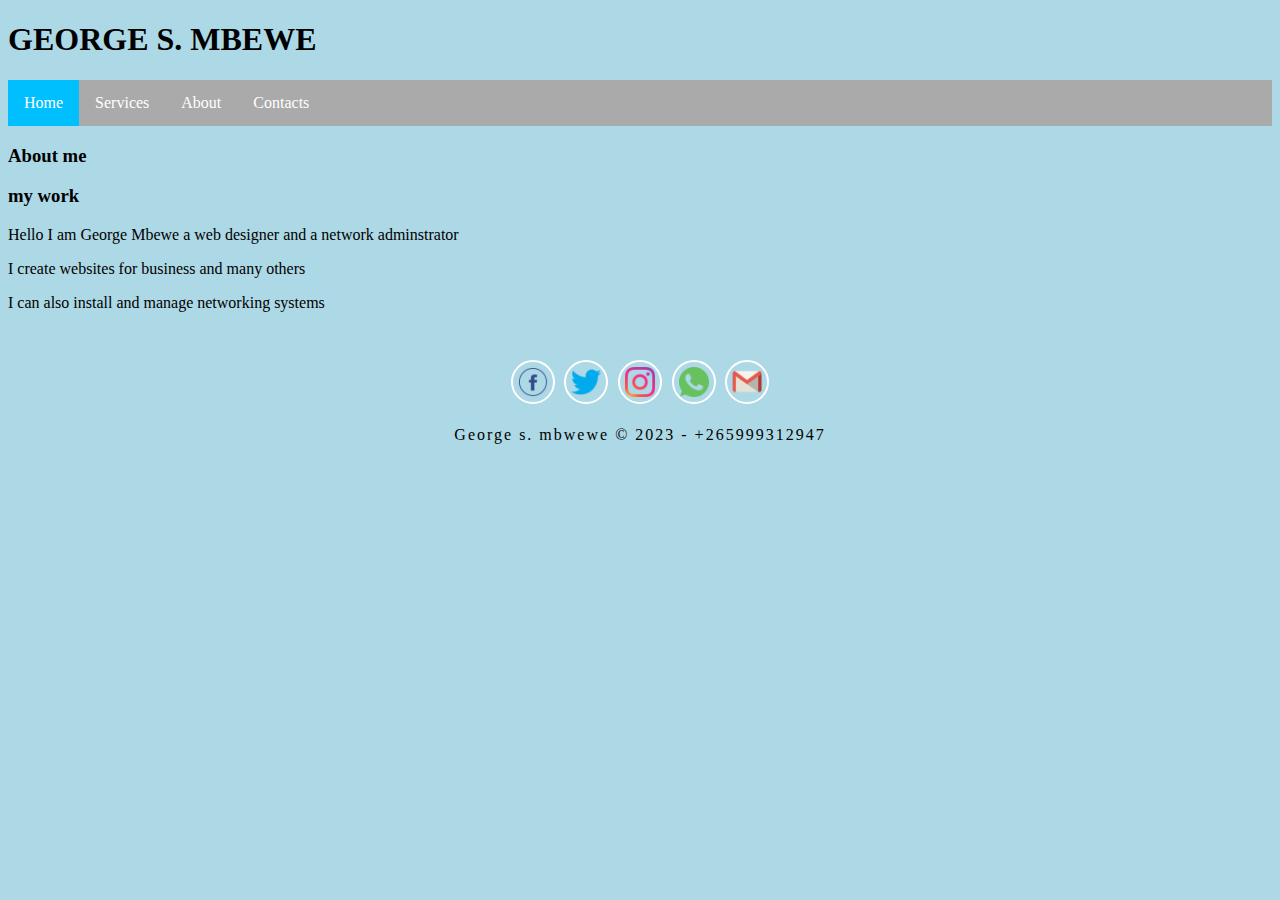
<file: about.html>
<!DOCTYPE html>
<html>
<head>
	<title>about</title>
	<link rel="stylesheet" type="text/css" href="mystyle.css"/>
</head>
<body>
	<h1>GEORGE S. MBEWE </h1>
<div class="ul">
    <div class="li"><a class="active" href="index.html">Home</a></div>
    <div class="li"><a href="services.html">Services</a></div>
    <div class="li"><a href="about.html">About</a></div>
    <div class="li"><a href="#footer">Contacts</a></div>
</div>
	<div>
		<h3>About me</h3>
		<h3>my work</h3>
		<p> Hello I am George Mbewe a web designer and a network adminstrator</p>
		<p>I create websites  for business and many others </p>
		<p>I can also install and manage networking systems</p>
	  
	</div>
	<footer>
    <div class="social-links">
      <a href="#" target="_blank">
        <img src="icons/face.png" width="30px">
      </a>
      <a href="#" target="_blank">
      <img src="icons/twitter.png" width="30px">
      </a>
      <a href="#" target="_blank">
      <img src="icons/insta.png" width="30px">
      </a>
      <a href="#" target="_blank">
      <img src="icons/wap.png" width="30px">
      </a>
      <a href="#" target="_blank">
      <img src="icons/email.png" width="30px">
      </a>
    </div>
    
    </div>
    <span>
      George s. mbwewe &copy 2023 - +265999312947
    </span>
  </footer>


</body>
</html>
</file>
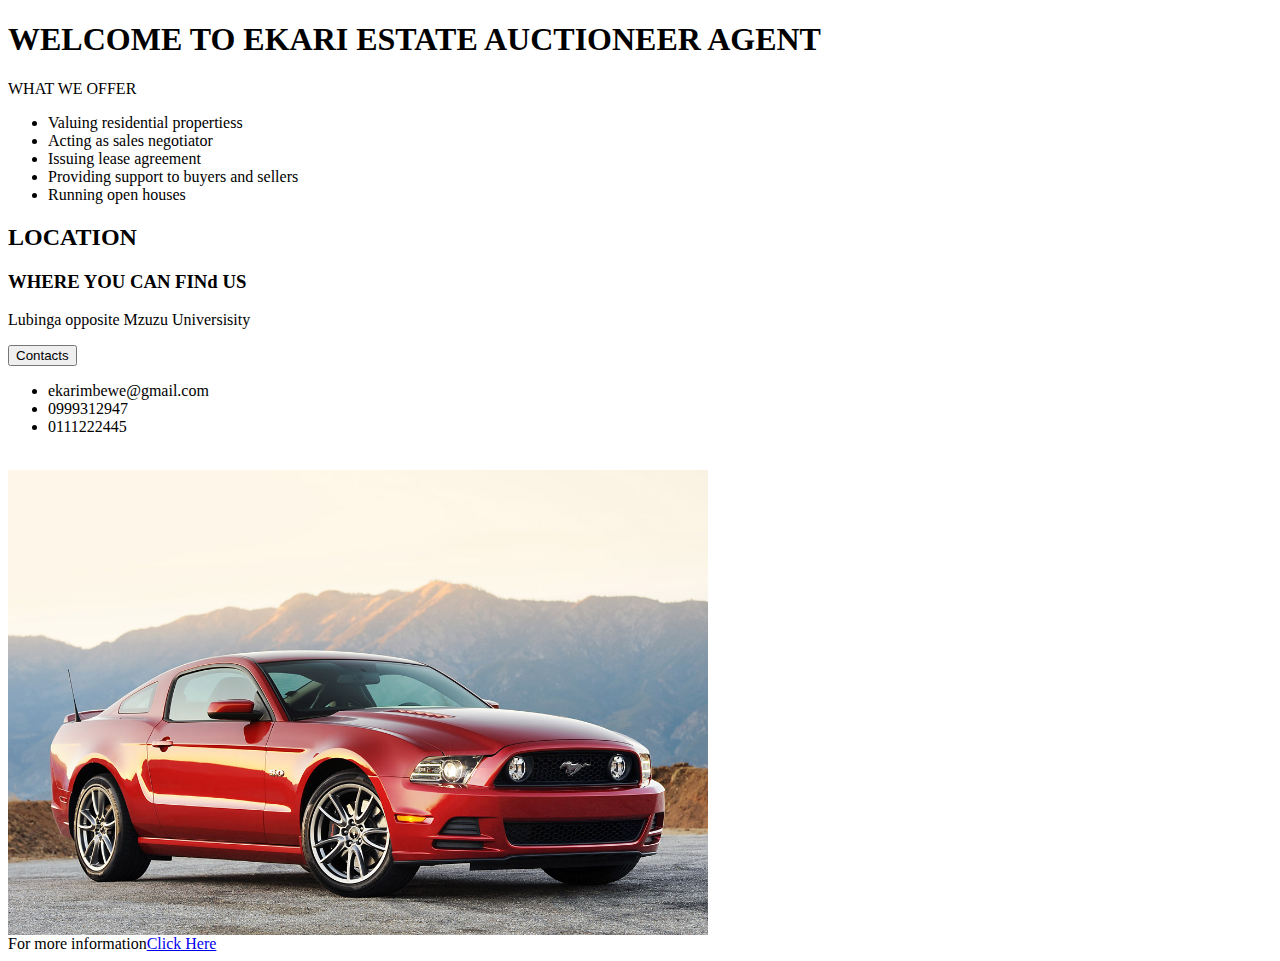
<file: Assignment 1.html>
<!DOCTYPE html>
<html lang="en">
<head>
    <meta charset="UTF-8">
    <meta http-equiv="X-UA-Compatible" content="IE=edge">
    <meta name="viewport" content="width=device-width, initial-scale=1.0">
    <title>EKARI AUCTIONEER AGENT</title>
</head>
<body>
    <h1>WELCOME TO EKARI ESTATE AUCTIONEER AGENT </h1>
    <p>WHAT WE OFFER</p>
    <ul>
        <li>Valuing residential propertiess</li>
        <li>Acting as sales negotiator</li>
        <li>Issuing lease agreement</li>
        <li>Providing support to buyers and sellers</li>
        <li>Running open houses</li>






    </ul>
    <h2>LOCATION</h2>
    <h3>WHERE YOU CAN FINd US</h3>
    <p>Lubinga opposite Mzuzu Universisity</p>
    <button>Contacts</button>
    <Ul>
        <li>ekarimbewe@gmail.com</li>
        <li>0999312947</li>
        <li>0111222445</li>


    </Ul><br>
    <img src="Car.jpg" width="700" head="400" valign="top"></img><br>







    For more information<a href="https://www.ekari.com/"target="blank">Click Here</a><br>

    
</body>
</html>
</file>
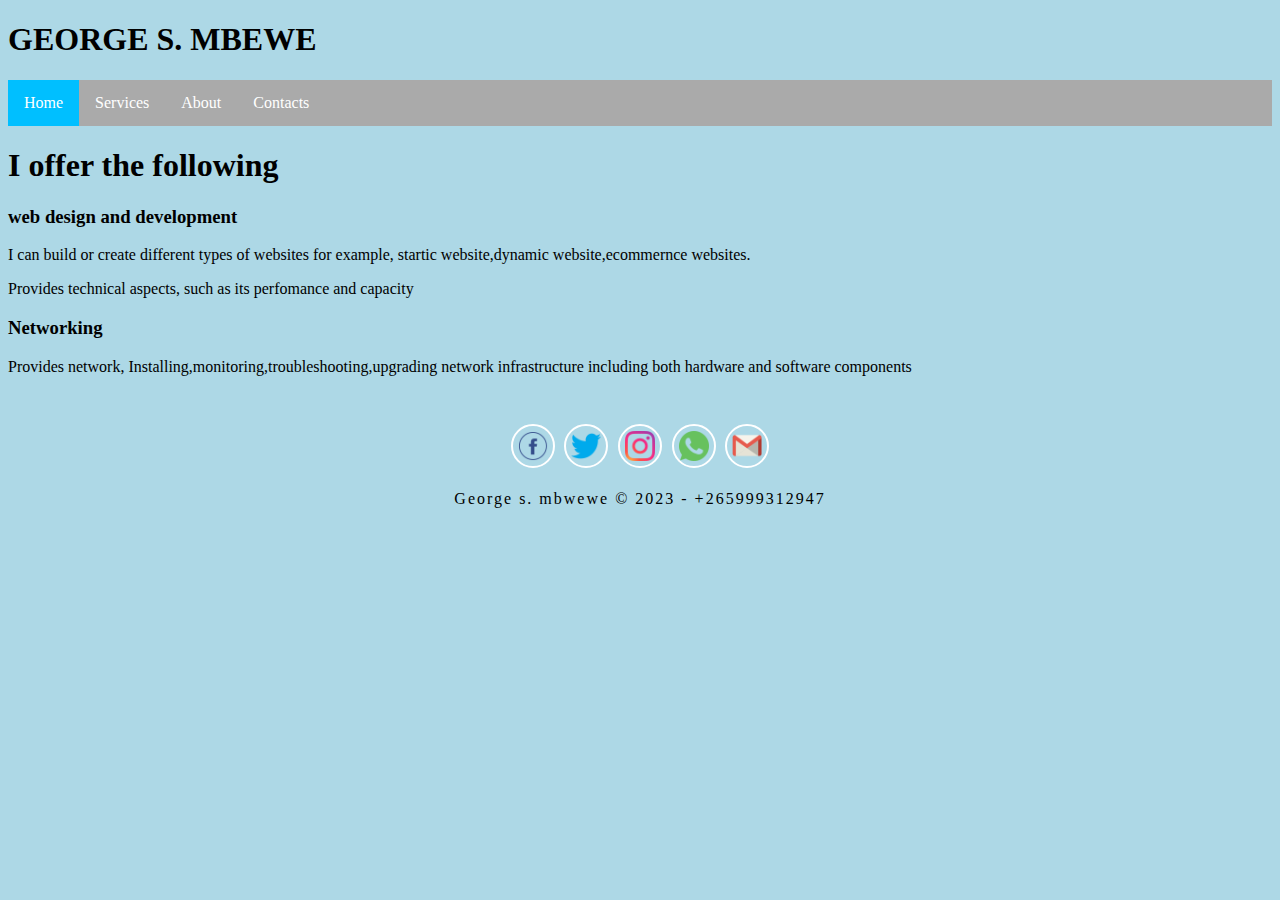
<file: services.html>
<!DOCTYPE html>
<html>
<head>
	<title>services</title>
	<link rel="stylesheet" type="text/css" href="mystyle.css">
</head>
<body>
<h1>GEORGE S. MBEWE </h1>
<div class="ul">
    <div class="li"><a class="active" href="index.html">Home</a></div>
    <div class="li"><a href="services.html">Services</a></div>
    <div class="li"><a href="about.html">About</a></div>
    <div class="li"><a href="#footer">Contacts</a></div>
</div>
	<div id="service">
		<h1>I offer the following </h1>
		<h3> web design and development</h3>
		<p>
			I can build or create different types of websites for example, startic website,dynamic website,ecommernce websites.
		</p>
		<p>
			Provides technical aspects, such as its perfomance and capacity
		</p>
		<h3>Networking</h3>
		<p>
           Provides network, Installing,monitoring,troubleshooting,upgrading network infrastructure including both hardware and software components
		</p>


		
	</div>
<footer>
    <div class="social-links">
      <a href="#" target="_blank">
        <img src="icons/face.png" width="30px">
      </a>
      <a href="#" target="_blank">
      <img src="icons/twitter.png" width="30px">
      </a>
      <a href="#" target="_blank">
      <img src="icons/insta.png" width="30px">
      </a>
      <a href="#" target="_blank">
      <img src="icons/wap.png" width="30px">
      </a>
      <a href="#" target="_blank">
      <img src="icons/email.png" width="30px">
      </a>
    </div>
    
    </div>
    <span>
      George s. mbwewe &copy 2023 - +265999312947
    </span>
  </footer>
</body>
</html>
</file>
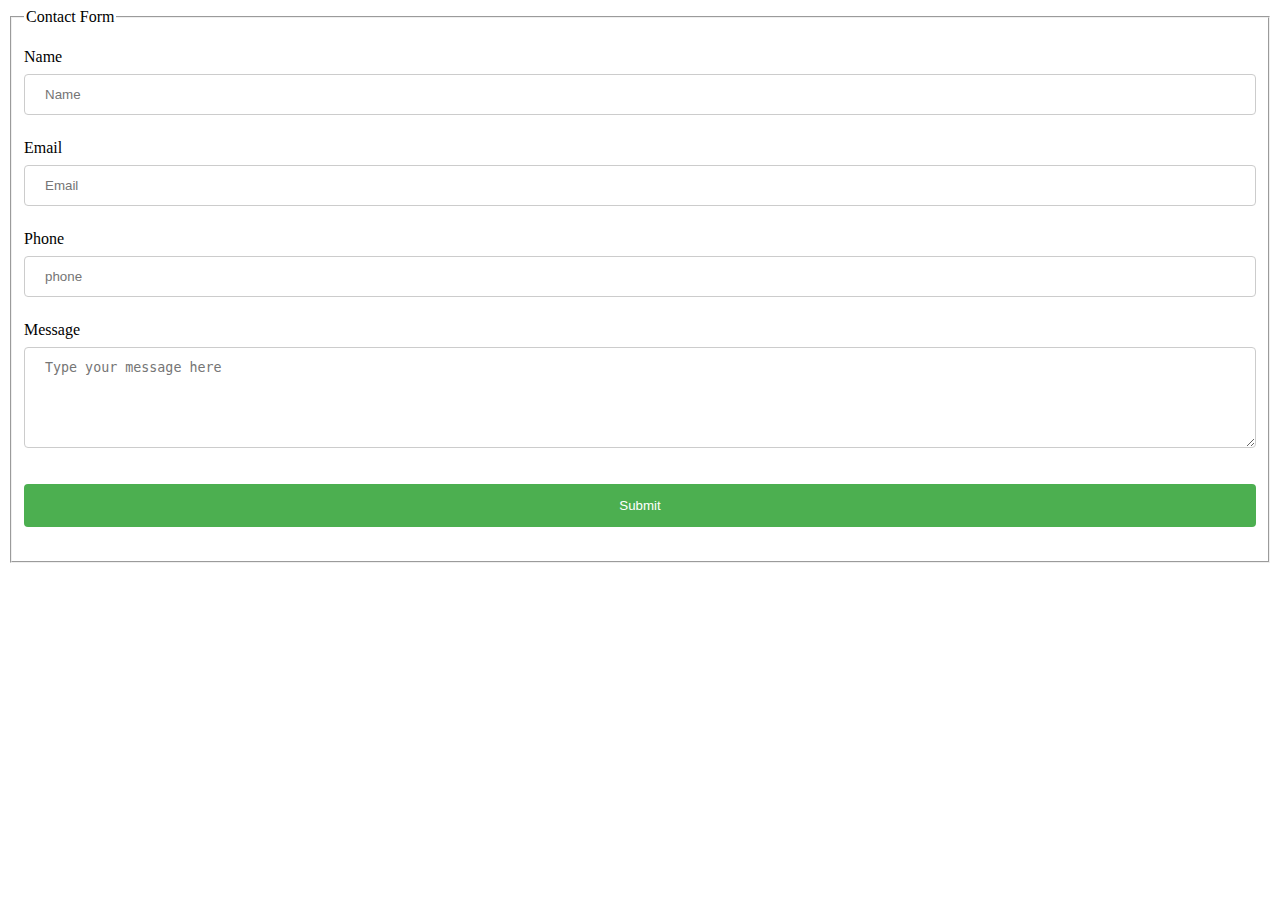
<file: contact/message.html>
<!DOCTYPE html>
<html lang="en">
<head>
<meta name="viewport" content="width=device-width, initial-scale=1.0">	
<meta http-equiv="Content-Type" content="text/html; charset=utf-8" />
<title>Message Form</title>
<style type="text/css">
input[type=text], #txtMessage {
  width: 100%;
  padding: 12px 20px;
  margin: 8px 0;
  display: inline-block;
  border: 1px solid #ccc;
  border-radius: 4px;
  box-sizing: border-box;
}

input[type=submit] {
  width: 100%;
  background-color: #4CAF50;
  color: white;
  padding: 14px 20px;
  margin: 8px 0;
  border: none;
  border-radius: 4px;
  cursor: pointer;
}

input[type=submit]:hover {
  background-color: #45a049;
}

div {
  border-radius: 5px;
  background-color: #f2f2f2;
  padding: 20px;
}
</style>
</head>

<body>
<fieldset>
<legend>Contact Form</legend>
<form name="frmContact" method="post" onsubmit="validate()">
<p>
<label for="Name">Name </label>
<input type="text" name="txtName" id="txtName" placeholder="Name">
</p>
<p>
<label for="email">Email</label>
<input type="text" name="txtEmail" id="txtEmail" placeholder="Email">
</p>
<p>
<label for="phone">Phone</label>
<input type="text" name="txtPhone" id="txtPhone" placeholder="phone">
</p>
<p>
<label for="message">Message</label>
<textarea name="txtMessage" id="txtMessage" cols="25" rows="5" placeholder="Type your message here"></textarea>
</p>
<p> </p>
<p>
<input type="submit" name="Submit" id="Submit" value="Submit">
</p>
</form>
</fieldset>
<script>
    function validate(){
        var name= document.frmContact.txtName.value;
        var mail= document.frmContact.txtEmail.value;
        var phone= document.frmContact.txtPhone.value;
        var message= document.frmContact.txtMessage.value;
        if(name == null | name ==""){
            alert("name cannot be blank");
            return false;
        }
        if(mail == null || mail ==""){
            alert("email field cannot be blank");
            return false;
        }
        if(phone == null || phone ==""){
            alert("phone number cannot be blank");
            return false;
        }
        if(message == null || message ==""){
            alert("message cannot be blank");
            return false;
        }
       


        

    }
</script>
</body>
</html>
</file>
<file: mystyle.css>
﻿body {
    background-color: lightblue;
}

header. {
    color: navy;
    /*align-right: 20px;*/
	/*margin-right: 70px;*/
}
.intro{

	text-align: center;
	
}

.image{
	display: block;
	margin-left: auto;
	margin-right: auto;
}

.info{
	text-align: center;
	font-family: italic;
	font-weight: bold;
	border: solid;
	background: #fff;

}

.ul{
	list-style-type: none;
	margin: 0;
	padding: 0;
	overflow: hidden;
	background-color: #aaa;
	
	
	

}

.li{
	float:left;

}

.li a {
	display: block;
	color: white;
	text-align: center;
	padding: 14px 16px;
	text-decoration: none;

}

.li a:hover:not(.active){
	background-color: gray;
}

.active{
	background: deepskyblue;
}

footer{
    background: var(--dark);
     color: var(--light);
     text-align: center;
     padding: 2rem 0;
  }
  .social-links{
    display: flex;
    justify-content: center;
    margin-bottom: 1.4rem;
  }
  .social-links a{
    text-decoration: none;
    border: 2px solid #fff;
    display: block;
    height: 40px;
    width: 40px;
    display: flex;
    align-items: center;
    justify-content: center;
    border-radius: 50%;
    color: var(--light);
    margin:0 0.3rem;
    transition: all .5s ease;
    cursor: pointer;
  }
  .social-links a:hover{
    background: var(--light);
    color: var(--dark);
  }
  footer span{
    margin-top: 1rem;
    display: block;
    letter-spacing: 2px;
  }

.project{
	text-align: center;
}

ul{

	list-style-type: none;
}

.skills{
	text-align: center;
}

h4{
	text-decoration: underline;
	font-size: 30px;
}
</file>
